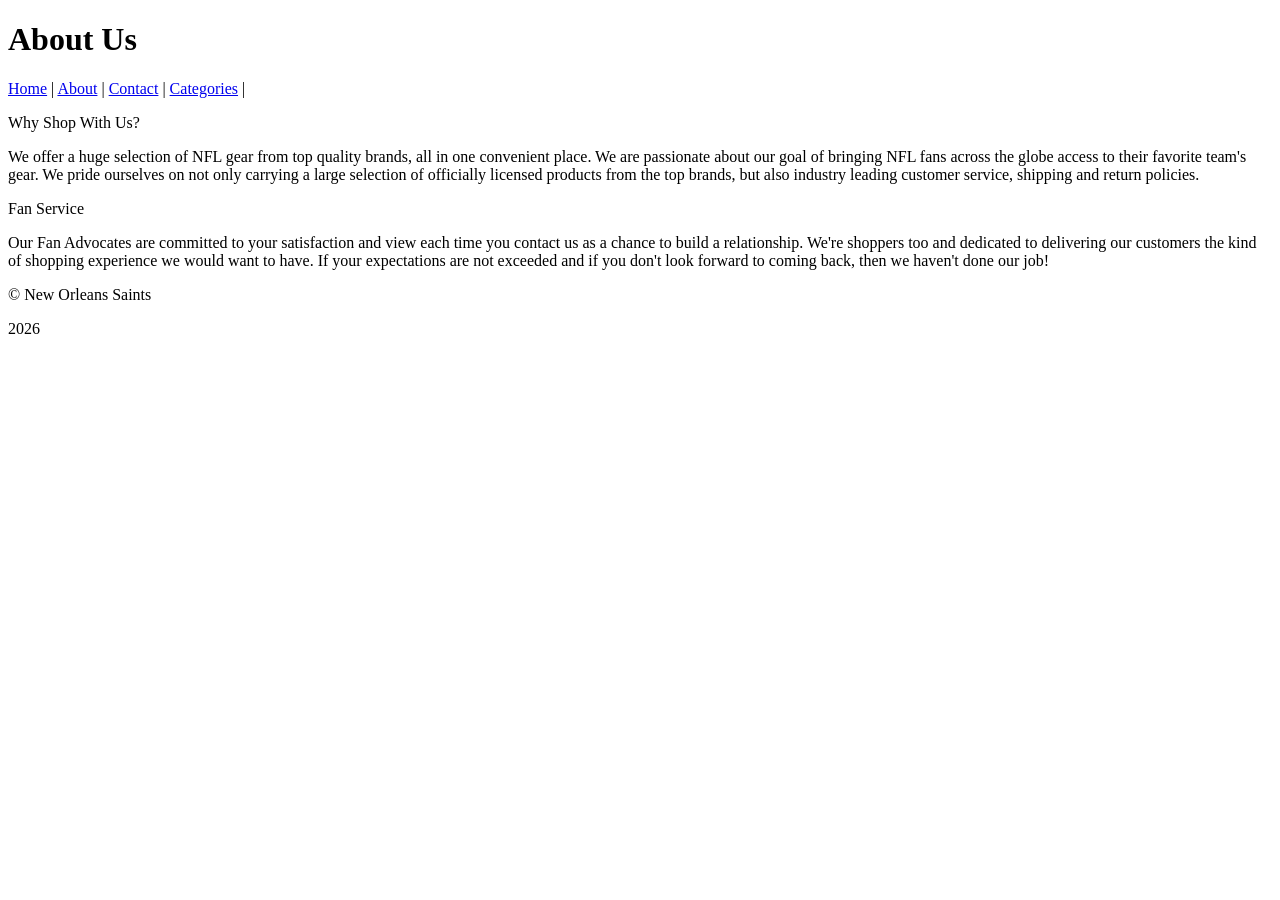
<file: about.html>
<!DOCTYPE html> 

<html lang="en"> 

<head> 

    <meta charset="UTF-8"> 

    <meta name="viewport" content="width=device-width, initial-scale=1.0"> 

    <title>About Us</title>
	

</head> 

<body> 

    <header> 

        <h1>About Us</h1> 

         <nav>
            <a href="index.html">Home</a> |
            <a href="about.html">About</a> |
            <a href="contact.html">Contact</a> |
            <a href="categories.html">Categories</a> |
        </nav>

    </header> 

 

    <main>

        <p>Why Shop With Us?</p> 


<p>We offer a huge selection of NFL gear from top quality brands, all in one convenient place. We are passionate about our goal of bringing NFL fans across the globe access to their favorite team's gear. We pride ourselves on not only carrying a large selection of officially licensed products from the top brands, but also industry leading customer service, shipping and return policies.<p>

<p>Fan Service</p>

<p>Our Fan Advocates are committed to your satisfaction and view each time you contact us as a chance to build a relationship. We're shoppers too and dedicated to delivering our customers the kind of shopping experience we would want to have. If your expectations are not exceeded and if you don't look forward to coming back, then we haven't done our job!</p>


    </main> 

 <footer>

    <p>&copy; New Orleans Saints</p>
    <p> 2026</p>
    

</footer>


    
</body> 

</html>
</file>
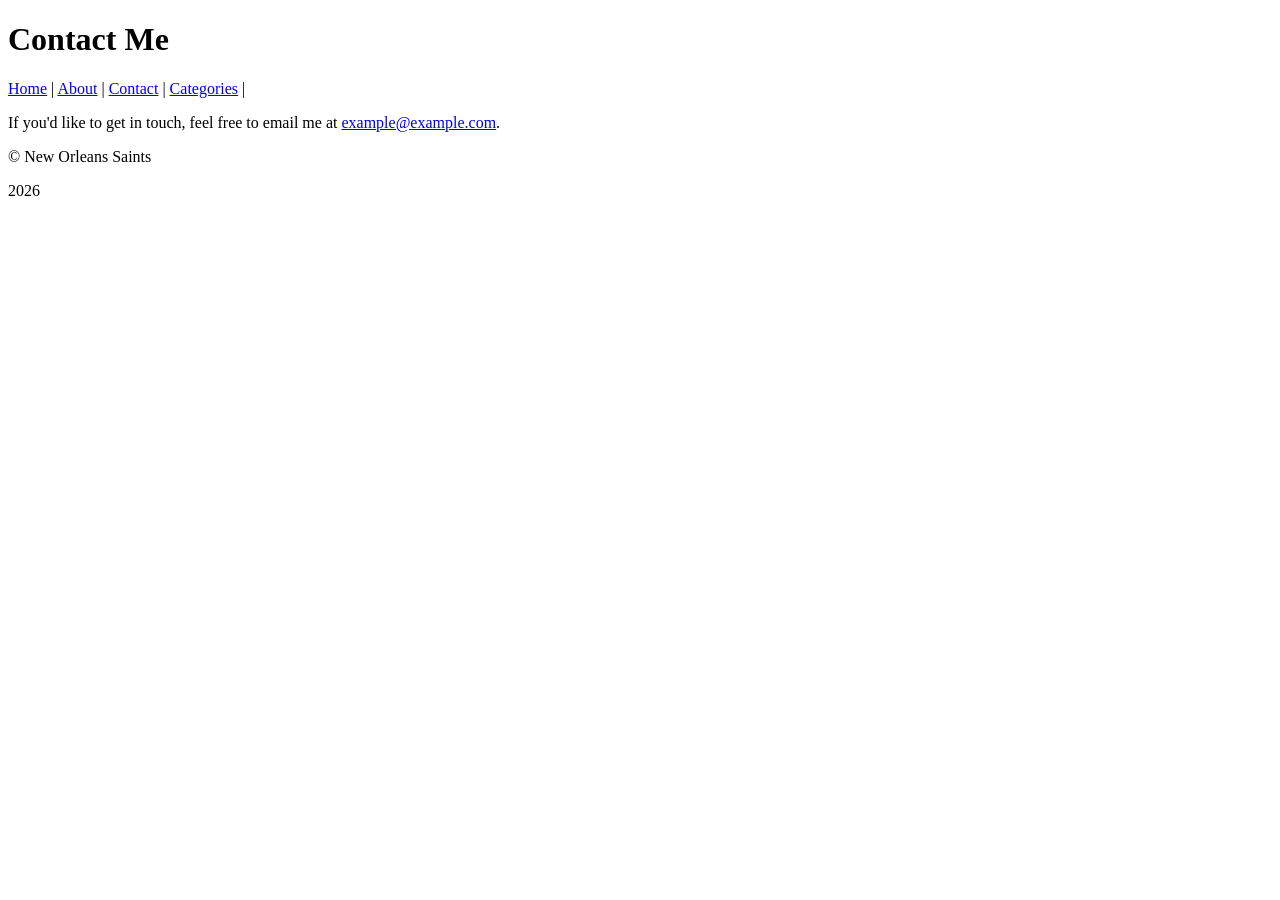
<file: contact.html>
<!DOCTYPE html> 

<html lang="en"> 

<head> 

    <meta charset="UTF-8"> 

    <meta name="viewport" content="width=device-width, initial-scale=1.0"> 

    <title>Contact Me</title>
	

</head> 

<body> 

    <header> 

        <h1>Contact Me</h1> 
			<nav>
            <a href="index.html">Home</a> |
            <a href="about.html">About</a> |
            <a href="contact.html">Contact</a> |
            <a href="categories.html">Categories</a> |
        </nav>


    </header> 

 

    <main> 

        <p>If you'd like to get in touch, feel free to email me at <a href="mailto:saints.com">example@example.com</a>.</p> 

    </main> 

 

    <footer> 

        <p>&copy;  New Orleans Saints</p> 
        <p>2026</p>
    </footer> 

</body> 

</html>
</file>
